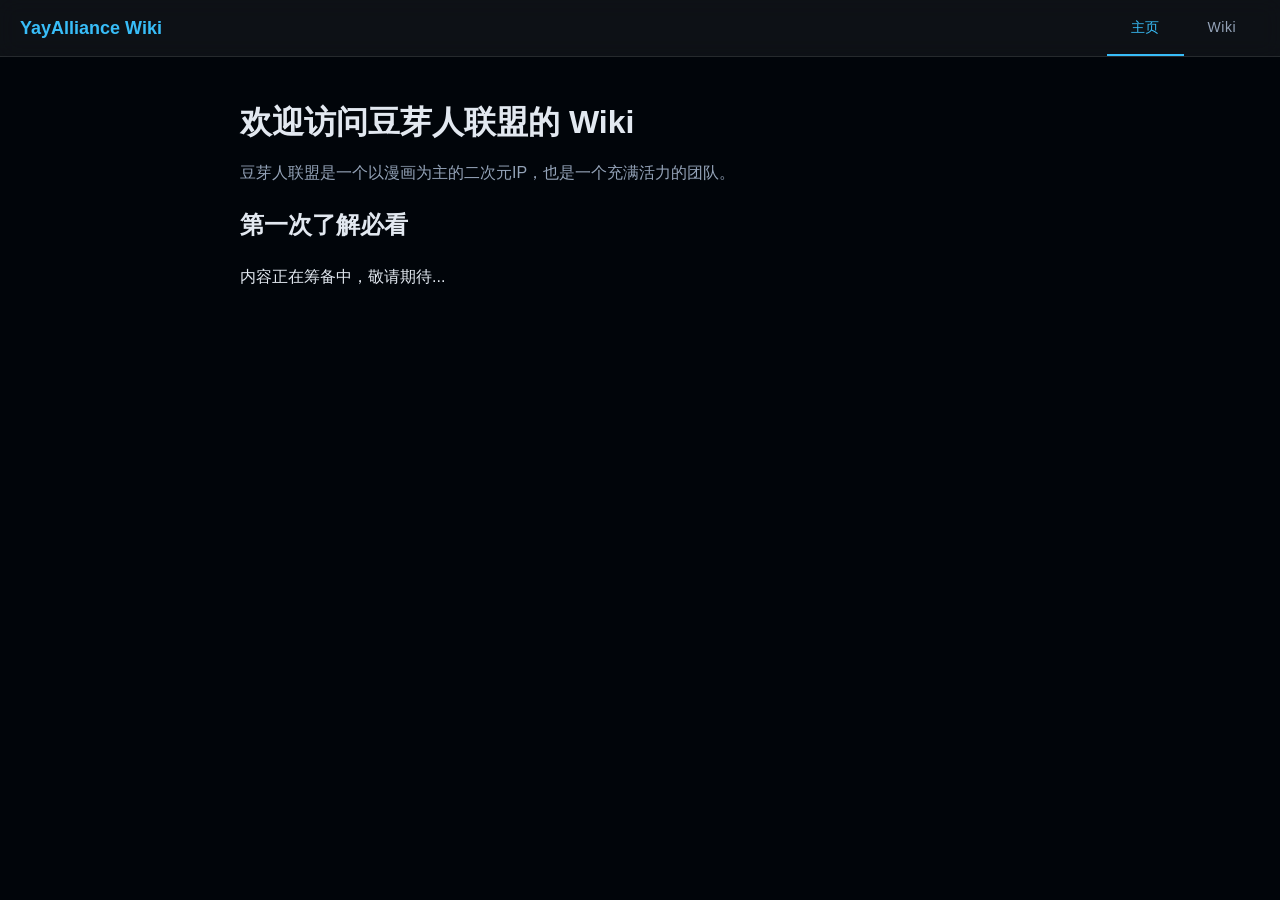
<file: index.html>
<!DOCTYPE html>
<html lang="zh-CN">
<head>
    <meta charset="UTF-8">
    <!-- 确保在移动端完美缩放 -->
    <meta name="viewport" content="width=device-width, initial-scale=1.0">
    
    <!-- SEO与展示优化：给网页一个有意义的标题，而不是默认的 Document -->
    <title>YayAlliance Wiki - 豆芽人联盟</title>
    
    <!-- 引入样式表（建议放在 head 中，避免页面闪烁） -->
    <link rel="stylesheet" href="./style.css">
</head>
<body>
    <!-- 1. 使用 <nav> 标签代替单纯的 <ul>，对屏幕阅读器和搜索引擎更友好 -->
    <nav class="navbar">
        <!-- Logo/标题区域 -->
        <div class="logo">
            <h3>YayAlliance Wiki</h3>
        </div>
        
        <!-- 导航链接区域 -->
        <ul class="nav-links">
            <li><a href="./index.html" class="active">主页</a></li>
            <li><a href="./pages/wiki.html">Wiki</a></li>
        </ul>
    </nav>

    <!-- 2. 将核心内容包裹在 <main> 标签中，明确页面的主要内容区 -->
    <main class="content-wrapper">
        <!-- 3. 标题层级规范化：大标题用 h1，副标题用 h2，避免直接跳到 h3 -->
        <header class="page-header">
            <h1>欢迎访问豆芽人联盟的 Wiki</h1>
            <p class="subtitle">豆芽人联盟是一个以漫画为主的二次元IP，也是一个充满活力的团队。</p>
        </header>

        <section class="intro-section">
            <h2>第一次了解必看</h2>
            <!-- TODO: 这里以后再补充详细介绍内容 -->
            <p>内容正在筹备中，敬请期待...</p>
        </section>
    </main>
</body>
</html>
</file>
<file: style.css>
/* =========================================
   1. 全局与页面背景设置
   ========================================= */
body {
    background-color: #01050a; /* 深邃暗黑背景 */
    color: #e2e8f0; /* 柔和的浅灰白色文字，保护视力 */
    font-family: 'Segoe UI', Tahoma, Geneva, Verdana, sans-serif; /* 现代无衬线字体 */
    margin: 0;
    padding: 0;
    line-height: 1.6; /* 增加行高，提升阅读体验 */
}

/* =========================================
   2. 导航栏整体布局 (Flexbox + 毛玻璃)
   ========================================= */
.navbar {
    display: flex;
    justify-content: space-between; /* Logo靠左，链接靠右 */
    align-items: center;
    padding: 0 20px;
    background-color: rgba(255, 255, 255, 0.05); /* 半透明深色背景 */
    backdrop-filter: blur(10px); /* 毛玻璃模糊效果 */
    border-bottom: 1px solid rgba(255, 255, 255, 0.1); /* 细微的分割线 */
    position: sticky; /* 滚动时吸顶 */
    top: 0;
    z-index: 1000;
}

/* Logo 样式 */
.logo h3 {
    margin: 0;
    font-size: 18px;
    color: #38bdf8; /* 科技蓝高亮 */
}

/* 导航链接取消默认列表样式并横向排列 */
.nav-links {
    display: flex;
    list-style-type: none;
    margin: 0;
    padding: 0;
}

/* =========================================
   3. 链接样式与过渡动画
   ========================================= */
.nav-links li a {
    display: block;
    color: #94a3b8; /* 默认状态使用稍微暗淡的颜色 */
    text-align: center;
    padding: 16px 24px; /* 增加内边距，让点击区域更大 */
    text-decoration: none;
    font-size: 14px;
    font-weight: 500;
    letter-spacing: 0.5px;
    transition: all 0.3s ease; /* 核心：添加平滑过渡动画 */
}

/* 鼠标悬停效果 */
.nav-links li a:hover {
    color: #ffffff; /* 悬停时文字变白 */
    background-color: rgba(255, 255, 255, 0.1); /* 悬停时背景微微发亮 */
}

/* 当前激活状态的样式 (可选) */
.nav-links li a.active {
    color: #38bdf8; /* 科技蓝高亮 */
    border-bottom: 2px solid #38bdf8;
}

/* =========================================
   4. 页面内容区排版优化
   ========================================= */
.content-wrapper {
    max-width: 800px; /* 限制最大宽度，防止大屏下文字拉得太长 */
    margin: 40px auto; /* 水平居中 */
    padding: 0 20px;
}

/* 副标题样式 */
.subtitle {
    color: #94a3b8;
    font-size: 16px;
    margin-top: -10px;
}
</file>
